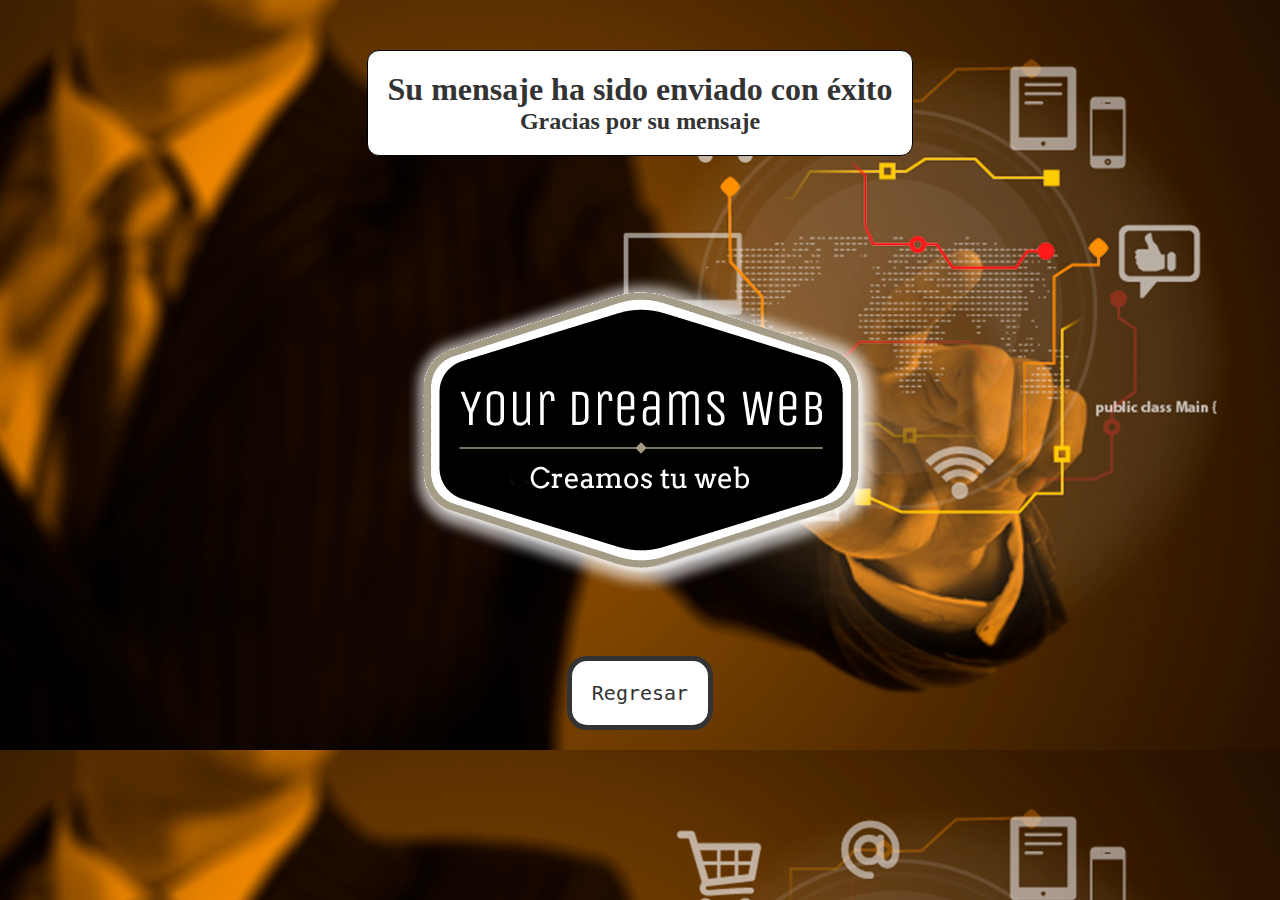
<file: gracias.html>
<!DOCTYPE html>
<html lang="es">
<head>
    <meta charset="UTF-8">
    <meta name="viewport" content="width=device-width, user-scalable=no, initial-scale=1.0, maximum-scale=1.0, minimum-scale=1.0">
    <link rel="stylesheet" href="gracias.html">
    <style>
        *{
            padding: 0;
            margin: 0;
            color: #333;
            
        }
        body{
            height: 100%;
            width: 100%;
            background: coral;
/*            background: linear-gradient(45deg, #92d42f , #efef42 );*/
            background-image: url(img/fondo17.png);
            background-size: cover;
            display: flex;
            flex-wrap: wrap;
            justify-content: center;
            align-content: center;
            align-items: center;
            vertical-align: middle;
        
        }
        .c1{
            background: #ffffff;
            border: 1px solid #000;
            border-radius: 12px;
            margin: 50px;
            padding: 20px;
        }
        h1{
            font-family: cursive;
            text-align: center;
            
            
        }
        h2{
            font-family: cursive;
            text-align: center;
            
        }
        img{
          margin: 50px;
          margin-left: 50px;  
        }
        
        .logo{
            width: 100%;
            display: flex;
            justify-content: center;
        }
        
         a{
            background: #fff;
            font-family: monospace;
            font-size: 20px;
            text-decoration: none;
            padding: 20px;
            border: 5px solid #333;
            border-radius: 20px;
            display: flex;
            flex-wrap: wrap;
            align-content: flex-end;
            margin-bottom: 20px;
            
        }
        
        a:hover{
            background: #d80c0c;
            color:#fff;
            transition: all 0.5s;
        }
        
        @media(max-width: 600px){
            img{
               height: 100%;
               width: 100%; 
            }
            h1{
                font-size:20px;
            }
            h2{
                font-size: 15px;
            }
        }
    
    </style>
    <title>Gracias por su mensaje</title>
</head>
<body>
 <div class="c1">
  <h1>Su mensaje ha sido enviado con éxito</h1>
   <h2>Gracias por su mensaje</h2>
    </div> 
    <div class="logo"><img src="img/logoweb222.png" alt="logo"></div>
    <a href="http://yourdreamsweb.pe.hu">Regresar</a>
</body>
</html>
</file>
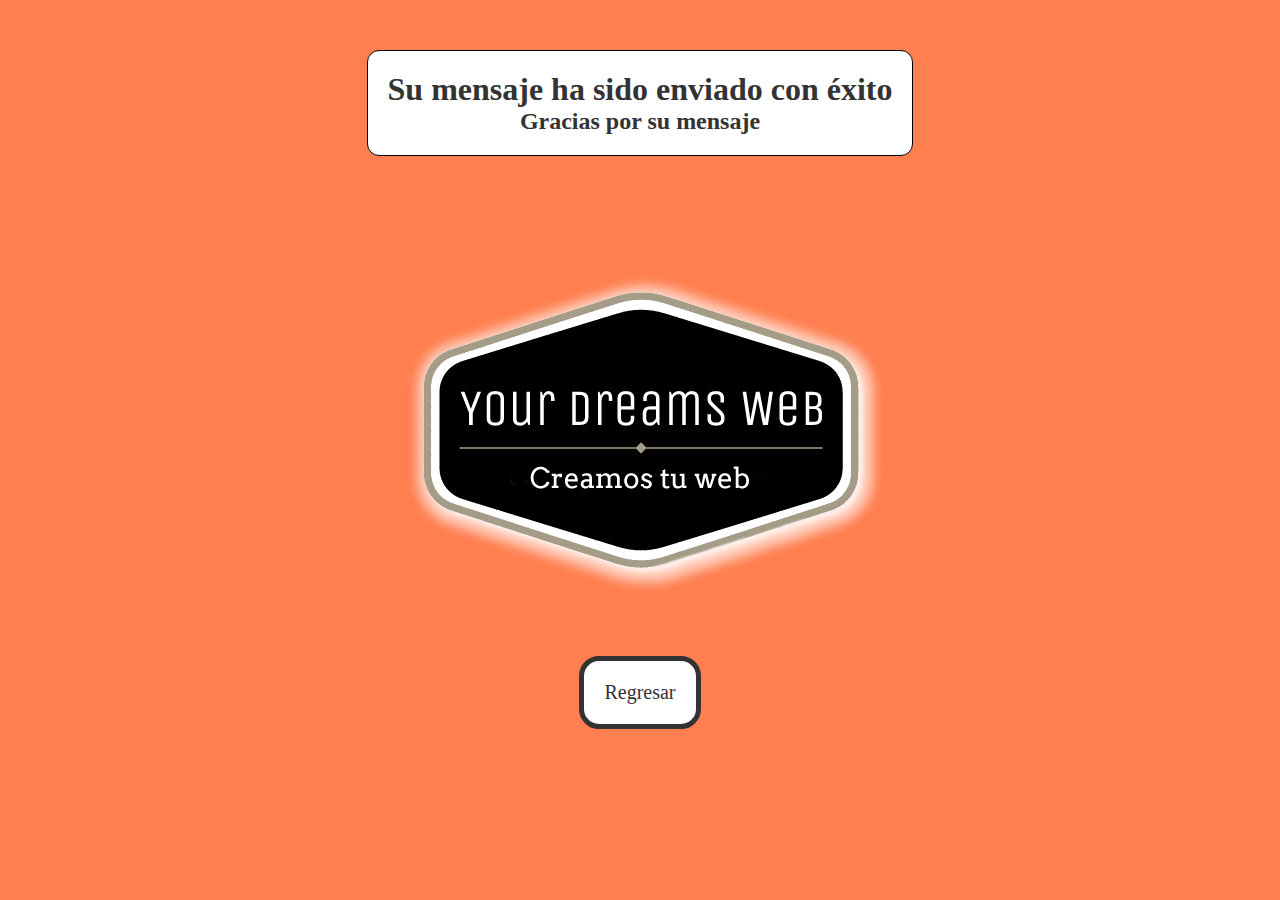
<file: gracias/gracias.html>
<!DOCTYPE html>
<html lang="es">
<head>
    <meta charset="UTF-8">
    <meta name="viewport" content="width=device-width, user-scalable=no, initial-scale=1.0, maximum-scale=1.0, minimum-scale=1.0">
    <link rel="stylesheet" href="gracias.html">
    <style>
        *{
            padding: 0;
            margin: 0;
            color: #333;
            
        }
        body{
            height: 100%;
            width: 100%;
            background: coral;
/*            background: linear-gradient(45deg, #92d42f , #efef42 );*/
            background-image: url(img/);
            display: flex;
            flex-wrap: wrap;
            justify-content: center;
            align-content: center;
            align-items: center;
            vertical-align: middle;
        
        }
        .c1{
            background: #ffffff;
            border: 1px solid #000;
            border-radius: 12px;
            margin: 50px;
            padding: 20px;
        }
        h1{
            font-family: cursive;
            text-align: center;
            
            
        }
        h2{
            font-family: cursive;
            text-align: center;
            
        }
        img{
          margin: 50px;
          margin-left: 50px;  
        }
        
        .logo{
            width: 100%;
            display: flex;
            justify-content: center;
        }
        
         a{
            background: #fff;
            font-family: cursive;
            font-size: 20px;
            text-decoration: none;
            padding: 20px;
            border: 5px solid #333;
            border-radius: 20px;
            display: flex;
            flex-wrap: wrap;
            align-content: flex-end;
            margin-bottom: 20px;
            
        }
        
        a:hover{
            background: #6a5c5c;
            color:#fff;
            transition: all 0.5s;
        }
        
        @media(max-width: 600px){
            img{
               height: 100%;
               width: 100%; 
            }
            h1{
                font-size:20px;
            }
            h2{
                font-size: 15px;
            }
        }
    
    </style>
    <title>Gracias por su mensaje</title>
</head>
<body>
 <div class="c1">
  <h1>Su mensaje ha sido enviado con éxito</h1>
   <h2>Gracias por su mensaje</h2>
    </div> 
    <div class="logo"><img src="img/logoweb222.png" alt="logo"></div>
    <a href="http://yourdreamsweb.pe.hu">Regresar</a>
</body>
</html>
</file>
